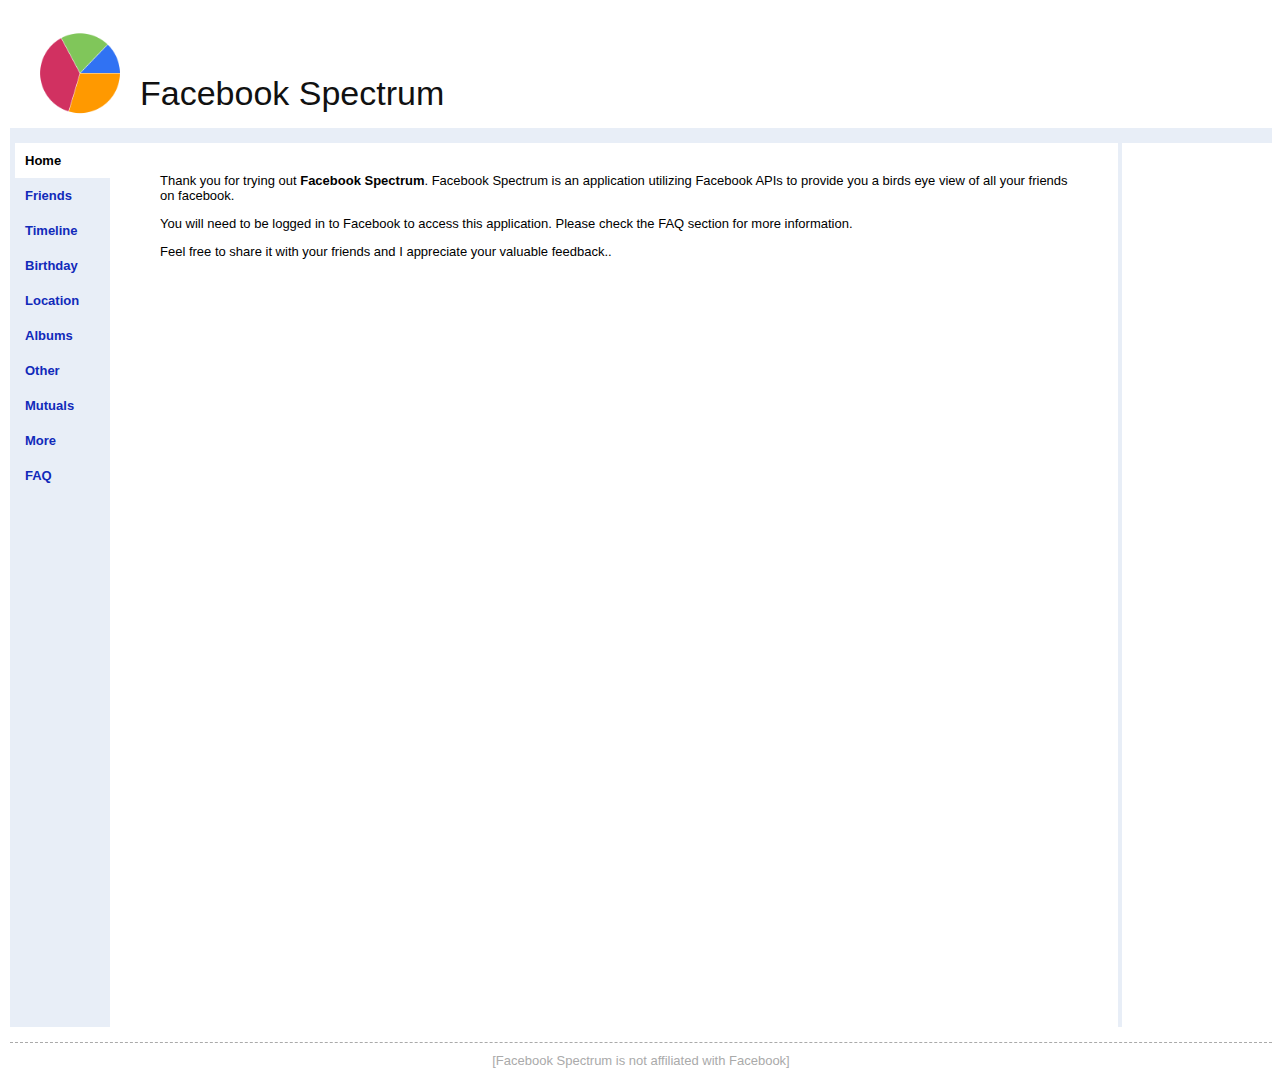
<file: tags/1.0/index.html>
<html xmlns:fb="http://www.facebook.com/2008/fbml">
<head>
<title>Facebook Spectrum</title>

<script type="text/javascript" src="https://www.google.com/jsapi"></script>
<script type="text/javascript" src="http://maps.google.com/maps/api/js?sensor=false"></script>
<script src="http://static.simile.mit.edu/timeline/api-2.3.0/timeline-api.js?bundle=true" type="text/javascript"></script>
<script type="text/javascript" src="yearview.js"></script>
<script type="text/javascript" src="visualization.js"></script>
<script type="text/javascript" src="timeline.js"></script>
<script src="compact-painter2.js" type="text/javascript"></script>
<script type="text/javascript" src="UProgressBar.js"></script>
<script type="text/javascript" src="wordcumulus.js"></script>
<script type="text/javascript" src="swfobject.js"></script>
<script type="text/javascript" src="spectrum.js"></script>

<link rel="shortcut icon" href="/svn/trunk/favicon.ico" type="image/x-icon" />
<link rel="stylesheet" type="text/css" href="spectrum.css">
<script type="text/javascript">
	google.load("visualization", "1", {packages:["corechart"]});
	google.load("visualization", "1", {packages:["table"]});
	google.load("visualization", "1");
	google.load("jquery", "1.4.4");
</script>


<script language="Javascript">

	function switchTab(tab) {
		log('switchTab called for '+tab);
		window.location.hash = tab;

		$('.tab').each(function(index) {
			$(this).removeClass('selected');
			if($(this).text().toLowerCase()==tab)
				$(this).addClass('selected');
		});

		if(userLoggedIn) {
			$('.block').each(function(index) {
				$(this).removeClass('show');
				$(this).addClass('hide');
				if($(this).attr('id')==tab+'Block') {
					$(this).removeClass('hide');
					$(this).addClass('show');
				}
			});


			if(tab=='home') {

			} else if(tab=='friends') {
				displayFriendSphere();
			} else if(tab=='timeline') {
				displayTimeline();
			} else if(tab=='birthday') {
				displayBirthdayInfo();
			} else if(tab=='location') {
				displayLocationInfo();
			} else if(tab=='albums') {
				displayAlbumInfo();
			} else if(tab=='mutuals') {
				displayMutualFriendInfo();
			} else if(tab=='other') {
				drawGenderChart();
				drawEducationChart();
			} else {
				//This might be FAQ page
			}
		} else {
			if(tab=='faq' || tab=='home') {
				$('.block').each(function(index) {
					$(this).removeClass('show');
					$(this).addClass('hide');
				});

				$('#'+tab+'Block').removeClass('hide');
				$('#'+tab+'Block').addClass('show');
			}
		}

	}

	var lastHash = '';
	function pollHash() {
	    if(lastHash !== location.hash) {
	        lastHash = location.hash;
	        // hash has changed, load the content:
	        //alert(lastHash);
	        switchTab(lastHash.substring(1));
	    }
	}
	//Poll for back button changes
	setInterval(pollHash, 100);


	function showLoadingMessage(){
		var maskHeight = $(document).height();
	    var maskWidth = $(document).width();
	    $('#mask').css({'top':0, 'left':0, 'width':maskWidth,'height':maskHeight});
	    var winH = $(window).height();
        var winW = $(window).width();
        //Center the popup window to center the window
        $('#lightbox-panel').css('top',  winH/2-$('#lightbox-panel').height()/2);
        $('#lightbox-panel').css('left', winW/2-$('#lightbox-panel').width()/2);

		$("#mask, #lightbox-panel").fadeIn(300);
	}

	function checkContentsLoaded() {
		if(AlbumsLoaded) {
			hideLoadingMessage();
		} else {
			window.setTimeout("checkContentsLoaded();", 500);
		}
	}

	function startLoadingContents() {
		showLoadingMessage();
		userGreeting();
		loadProfileData();
		checkContentsLoaded();
	}

	function hideLoadingMessage(){
	 	$("#mask, #lightbox-panel").fadeOut(300);
	}

</script>

</head>
<body>

<!--
<div id="loginbox">
	<fb:login-button perms="friends_photos,friends_location,friends_birthday,read_stream,friends_education_history"></fb:login-button>
</div>
-->

<div id="lightbox-panel">
	<img src="ajax-loader.gif" align="left" style="margin-top:12px;margin-right:15px;vertical-align:text-top"><h2>Loading, Please wait...</h2>
</div>
<div id="mask"></div>

<table width="100%" cellpadding="0" cellspacing="0">
	<tr>
		<td width="50%">&nbsp;</td>
			<td width="400" align="right" style="width:400px;padding-right:25px">
				<fb:login-button autologoutlink="true" perms="friends_photos,friends_location,friends_birthday,read_stream,friends_education_history"></fb:login-button>
			</td>
		</tr>
</table>
<div class="heading">
	<div style="height:105px;position:relative">
		<img src="chart.png" style="margin-left:20px" width="100" height="100">&nbsp; <span style="color:#111111;position:absolute;font-size:34px;bottom:15px;left:130px;">Facebook Spectrum</span>
		<span style="text-align:right;align:right;position:absolute;bottom:5px;right:10px;"><fb:like href="http://www.facebookspectrum.com" show_faces="false" width="300"></fb:like></span>
	</div>
</div>


<table width="100%" height="100%" cellpadding="0" cellspacing="0">
	<tr>
		<td width="100" style="background-color:#e8eef7" valign="top">
			<ul id="menu">
				<li class="tab selected" onclick="switchTab('home');">Home</li>
				<li class="tab" onclick="switchTab('friends');">Friends</li>
				<li class="tab" onclick="switchTab('timeline');">Timeline</li>
				<li class="tab" onclick="switchTab('birthday');">Birthday</li>
				<li class="tab" onclick="switchTab('location');">Location</li>
				<li class="tab" onclick="switchTab('albums');">Albums</li>
				<li class="tab" onclick="switchTab('other');">Other</li>
				<li class="tab" onclick="switchTab('mutuals');">Mutuals</li>
				<li class="tab" onclick="switchTab('more');">More</li>
				<li class="tab" onclick="switchTab('faq');">FAQ</li>
			</ul>
		</td>
		<td width="90%" valign="top" style="padding:10px;border-right:4px solid #e8eef7">

			<div class="block show" id="homeBlock">
				<!--homeBlock-->
				<div style="margin:20px">
					<p><div id="welcomeMsg"></div></p>
					<p>Thank you for trying out <b>Facebook Spectrum</b>. Facebook Spectrum is an application utilizing Facebook APIs to provide you a birds eye view of all your friends on facebook.</p>
					<p>You will need to be logged in to Facebook to access this application. Please check the FAQ section for more information. </p>
					<p>Feel free to share it with your friends and I appreciate your valuable feedback..</p>
				</div>
			</div>
			<div class="block hide" id="friendsBlock">
				<!--<div style="width:600px;text-align:center" align="center">A 3-D view of all your friends</div>-->
				<div id="friendsSphere"></div>
				<div style="clear:both"></div>
				<p>Here is a list of all your friends in the order they created their accounts on Facebook. Ever wondered who jumped in on the Facebook wagon first? Here is your answer.. </p><br>
				<!--friendsBlock-->
			</div>
			<div class="block hide" id="otherBlock">
				<!--otherBlock-->
				<div style="float:left;display:" id='gender_chart_div'></div>
				<div style="float:left;display:" id='education_chart_div'></div>
			</div>
			<div class="block hide" id="moreBlock">
				<!--moreBlock-->
				<div style="margin:20px">
					More features will be added with time..
				</div>
			</div>
			<div class="block hide" id="mutualsBlock">
				<!--mutualsBlock-->
				<div id="mutuals"></div>
				<div id="mutualFriends"></div>
			</div>

			<div class="block hide" id="timelineBlock">
				<!--timelineBlock-->
				<div style="position:relative">
					<div id="friendsList" style="position:absolute;float:right;top:5px;right:30px;">View timeline for </div>
				</div>
				<div style="clear:both"></div>
				<br><br>
				The following timeline displays a graphical view of your Facebook feed. You can see the posts and comments on your wall easily using the timeline.<br><br>
				You can navigate the timeline by double clicking, dragging or using the arrow keys on your keyboard.<br><br>
				If you are interested in the timeline view of any of your friends, please use the dropdown on the right.
				<br><br>
				<div id="timeline_div" style="position:relative;height:500px;width:100%;border:1px solid #445EEE;background-color:#e8eef7">
					<div style="position:absolute; top:10px;right:10px; color:#112aba;padding:5px;font-weight:bold">Loading...</div>
				</div>
			</div>
			<div class="block hide" id="birthdayBlock">
				<!--birthdayBlock-->
				<table border="0" cellspacing="0" cellpadding="0">
					<tr valign="top">
						<td colspan="2">
							The birthdays of all your friends are highlighted on the calendar below. Click on a highlighted date or month to view the list of friends whose b'days fall during that time.<br><br>
						</td>
					</tr>
					<tr valign="top">
						<td style="width:670px">
							<!--Charts go here (one below the other)-->
							<div id="calendar_div" style="float:left"></div>
						</td>
						<td style="border-left:4px solid #e8eef7">
							<!--Click on a slice in the pie chart and details load here..-->
							<div id="upcoming_div_detail" style="float:left;margin-left:30px"></div>
							<div style="clear:both"></div>
							<div id="calendar_div_detail" style="margin-left:30px"></div>
						</td>
					</tr>
				</table>
				<div style="clear:both"></div>
				<div id="calendar_div_table" style="margin-top:20px;"></div>
			</div>
			<div class="block hide" id="locationBlock">
				<!--locationBlock-->
				The followig map displays the location of all your Facebook friends. The map can take some time to load if you have a lot of friends on Facebook. <br><br>
				<div id="map_canvas" style="width:99%;height:500px;position:relative;border:1px solid #112aba;background-color:#e8eef7">
					<!--<div style="position:absolute; top:10px;right:10px;background-color:#FFF790; color:#770000;padding:5px;font-weight:bold">Loading...</div>-->
					<div id="waiting" style="position:absolute; top:10px;right:10px;background-color:#e8eef7; color:#112aba;padding:5px;font-weight:bold">Loading...</div>
				</div>
				<div id="location_div_table" style="margin-top:20px;"></div>
			</div>
			<div class="block hide" id="albumsBlock">
				<!--albumsBlock-->
				<table border="0" cellspacing="0" cellpadding="0">
					<tr valign="top">
						<td colspan="2">
							<p>The following pie charts display your top 10 friends with the most number of albums or photos. You can click on a slice on the pie chart to display more information.</p>
							<p>If you want to see any of your friends' albums, please use the dropdown on the right. </p><br><br>
						</td>
					</tr>
					<tr valign="top">
						<td width="670px">
							<div id="album_charts"></div>
						</td>
						<td width="100%" align="left" style="border-left:4px solid #e8eef7">
							<div style="position:relative">
								<div id="friendsAlbumList" style="position:absolute;top:5px;right:20px;">View albums for </div>
							</div>
							<div style="clear:both"></div>
							<br><br><br><br>
							<div id="album_detail" style="float:left;margin-left:30px"></div>
						</td>
					</tr>
				</table>
			</div>
			<div class="block hide" id="faqBlock">

				<div style="margin-left:-10px;">Here are some of the questions you might have regarding the use of this application. The answers to the most common concerns and frequently asked questions are given below.</div>

				<div class="faq">What is Facebook Spectrum and what does it do?</div>
					This application is a mash-up of several APIs and web services to give more insights to your facebook account. It gives a consolidated view of your facebook friends and their content.

				<div class="faq">How do I login to Facebook Spectrum?</div>
					There is no seperate login for the application. You need to be logged in to Facebook to access the application. If you are not logged in, a login button is provided at the top of the page to login to Facebook.

				<div class="faq">Is it safe to enter my userid and password?</div>
					Yes. This application does not authenticate you by itself, it redirects you to a popup window provided by Facebook and the authentication is completely done between you and facebook.com. When you authorize access to Facebook Spectrum, it can then request facebook.com to get the relevant information that is required to display this webpage. None of it is stored anywhere.

				<div class="faq">Why do I need to give access to the application?</div>
					This application talks to facebook to get the required information to display the webpage. Facebook does not make any of your information available to the application without you granting the permission.

				<div class="faq">Is my information secure?</div>
					Yes. Your information is very much secure. All your Facebook content that you see on this application is downloaded on demand once you grant required permissions. You will not see any content that you are not authorized to see.

				<div class="faq">Do you store the information that I see on this website?</div>
					Absolutely not. None of the information you see on this website is stored anywhere. Once you are done with the webpage, you can click logout to disconnect from Facebook. The application can no longer access any information thereafter. <br><br>
					For those who understand the technical jargon, this application does not have a database, not does store your information in cookies. All the information is retrieved on demand from facebook via Facebook APIs and is dispalyed in a much readable form.

				<div class="faq">What about spam?</div>
					Facebook Spectrum does not retrieve your email address or contact details from your account on Facebook. You could clearly see that in the list of permissions you need to grant this application when you login. There is absolutely no intention of spam so this application completely stays away from your email or phone details.

				<div class="faq">Can I see the information of any facebook user in this application?</div>
					Of course not. You can only access the information of your friends on Facebook. Also, If your friend does not grant you access to some of his/her information, you will not be able to see that as information as well.

				<div class="faq">What components are used in this application?</div>
					Facebook Spectrum makes use of variuos open-source APIs available out there. Some of which are outlined below.
					<ul>
						<li>Facebook Graph API</li>
						<li>Google Maps API</li>
						<li>Google Visualization API</li>
						<li>Google Chart API</li>
						<li>Simile Timeline API</li>
					</ul>

				<div class="faq">How do I report issues, comments or concerns?</div>
					Facebook Spectrum was developed as a hobby and it would be great if you can give your valuable feedback on the same. Please post your comments on the <a href="http://www.facebook.com/apps/application.php?id=132839880113484" target="new">application page</a>.
			</div>
		</td>

		<td>
			<div style="width:150px" id="extraContent"></div>
		</td>

	</tr>
</table>

<div class="footer">[Facebook Spectrum is not affiliated with Facebook]</div>

<div style="position:absolute;top:10px;right:20px;height:90%;display:none">
<span>Debug Log:</span><a href="javascript:void(0);" onclick="document.getElementById('debugLog').innerHTML='';">Clear</a>
<div id="debugLog" style="position:absolute;width:400px;height:200px;overflow:auto;border:2px solid#a6ce39;left:10px;bottom:10px;display:none"></div>
</div>


<div id="fb-root"></div>
	<script type="text/javascript">
		window.fbAsyncInit = function() {
			var friendId = 0;
			FB.init({appId: '132839880113484', status: true, cookie: true,
					 xfbml: true});

			FB.getLoginStatus(function(response) {
				//alert('FB.getLoginStatus = '+response.session+' - '+response.status+' - '+response.perms);
				if (response.session) {
					// logged in and connected user, someone you know
					//alert('getLoginStatus '+response.session);
					if(!userLoggedIn) {
						userLoggedIn = true;
						startLoadingContents();
					}
				} else {
				    // no user session available, someone you dont know
				}
			});

			FB.Event.subscribe('auth.sessionChange', function(response) {
				if (response.session) {
					// A user has logged in, and a new cookie has been saved
					//alert('sessionChange '+response.session);
					if(!userLoggedIn) {
						userLoggedIn = true;
						startLoadingContents();
					}
				    //window.location.reload();
				    //reload window upon login and set session
				} else {
					// The user has logged out, and the cookie has been cleared
					//alert('user logged out..');
				    window.location.reload();
				    //reload the page and clear the cookie
				}
			});

		};
		(function() {
			var e = document.createElement('script');
			e.type = 'text/javascript';
			e.src = document.location.protocol +'//connect.facebook.net/en_US/all.js';
			e.async = true;
			document.getElementById('fb-root').appendChild(e);
		}());

		function userGreeting() {
			FB.api('/me', function(response) {
				document.getElementById('welcomeMsg').innerHTML += '<br>Welcome <b>'+response.name+'</b>';
				loggedInUserId = response.id;
			});
		}

		function loadProfileData() {
			FB.api('/me/friends?fields=id,name,location,birthday,picture,gender,education', function(response) {
				//document.getElementById('welcomeMsg').innerHTML += 'You have '+response.data.length+' friends';
				for(var i=0;i<response.data.length;i++) {
					//if(response.data[i].id=='592916335')
					friends[response.data[i].id] = response.data[i].name;

					//Location Information
					var loc = 'Unknown';
					if(response.data[i].location) {
						loc = (response.data[i].location.name==null)?'Unknown':response.data[i].location.name;
					}
					if(locationInfo[loc])
						locationInfo[loc][locationInfo[loc].length] = response.data[i].id;
					else {
						locationInfo[loc] = [];
						locationInfo[loc][0] = response.data[i].id;
					}

					//Birthday Information
					var bmonth = 'Unknown'; var bday = 'Unknown';
					if(response.data[i].birthday) {
						var birthday = response.data[i].birthday;
						bmonth = parseInt(birthday.substring(0,2),10);
						bday = parseInt(birthday.substring(3,5),10);
					}
					if(birthdayInfo[bmonth]) {
						if(birthdayInfo[bmonth][bday])
							birthdayInfo[bmonth][bday][birthdayInfo[bmonth][bday].length] = response.data[i].id;
						else {
							birthdayInfo[bmonth][bday] = [];
							birthdayInfo[bmonth][bday][0] = response.data[i].id;
						}
					}
					else {
						birthdayInfo[bmonth] = [];
						birthdayInfo[bmonth][bday] = [];
						birthdayInfo[bmonth][bday][0] = response.data[i].id;
					}

					//Picture Information
					pictureInfo[response.data[i].id] = response.data[i].picture;

					//Education Information
					var edu = 'Unknown';
					if(response.data[i].education) {
						edu = (response.data[i].education[0].type==null)?'Unknown':response.data[i].education[0].type;
					}
					if(educationInfo[edu])
						educationInfo[edu][educationInfo[edu].length] = response.data[i].id;
					else {
						educationInfo[edu] = [];
						educationInfo[edu][0] = response.data[i].id;
					}

					//Gender Information
					var gender = 'Unknown';
					if(response.data[i].gender) {
						gender = initCaps(response.data[i].gender);
					}
					if(!genderInfo[gender])
						genderInfo[gender] = [];
					genderInfo[gender][genderInfo[gender].length] = response.data[i].id;

					//TODO:Debug only - Remove Later
					//if(i>15)
					//	break;
				}

				(function() {
					revealAlbumInfo();
				})();

				(function() {
					displayAllFriends();
				})();

				(function() {
					geocodeAllAddresses();
				})();

				(function() {
					createFriendsDropdown();
				})();

			});
		}

	</script>

	<!-- Google Analytics -->
	<script type="text/javascript">

	  var _gaq = _gaq || [];
	  _gaq.push(['_setAccount', 'UA-1214589-24']);
	  _gaq.push(['_trackPageview']);

	  (function() {
		var ga = document.createElement('script'); ga.type = 'text/javascript'; ga.async = true;
		ga.src = ('https:' == document.location.protocol ? 'https://ssl' : 'http://www') + '.google-analytics.com/ga.js';
		var s = document.getElementsByTagName('script')[0]; s.parentNode.insertBefore(ga, s);
	  })();

	</script>

</body>
</html>
</file>
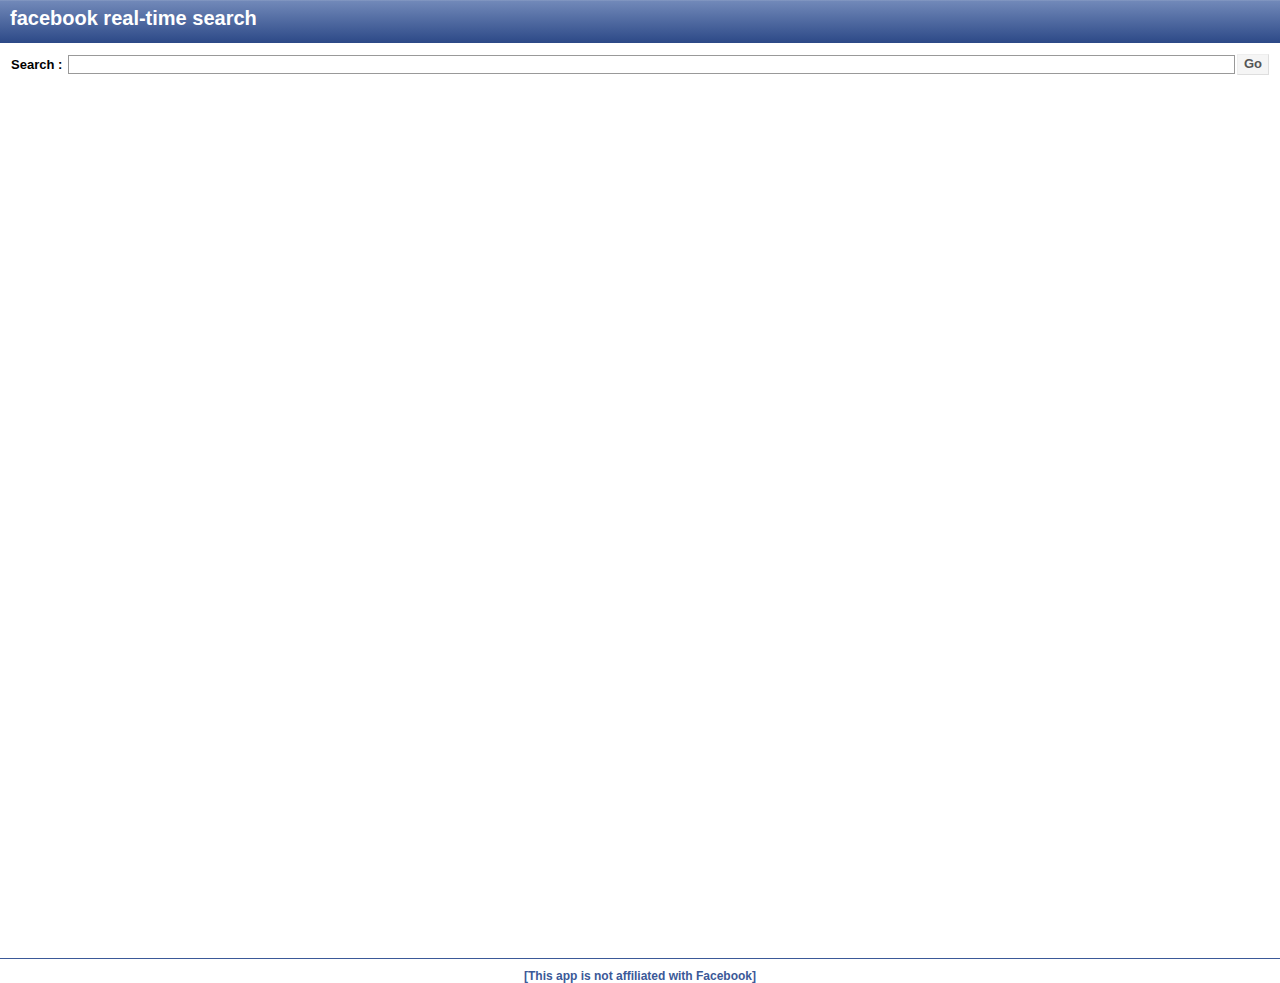
<file: android.html>
<html>
<head>
<title>Facebook Spectrum</title>

<script type="text/javascript" src="https://www.google.com/jsapi"></script>
<script type="text/javascript">
	google.load("jquery", "1.4.4");
</script>
<script type="text/javascript" src="android.js"></script>
<link rel="shortcut icon" href="/svn/trunk/favicon.ico" type="image/x-icon" />
<link rel="stylesheet" type="text/css" href="android.css">
</head>
<body>

<div class="fb">
	facebook real-time search
</div>

<table width="100%" height="100%" cellpadding="0" cellspacing="0">
	<tr>
		<td width="100%" valign="top" style="padding:10px;">
			<table width="100%" cellpadidng="0" cellspacing="0" border="0">
				<tr>
					<td nowrap="nowrap"><b>Search :&nbsp;</b></td>
					<td width="100%"><input type="text" id="searchStr" class="searchBox" style="width:100%" value=""/></td>
					<td><input type="button" class="searchButton" value="Go" onclick="searchFacebook();"></td>
				</tr>
			</table>
			<div id="searchResults">
				<div class="item"></div>
				<div class="item"></div>
				<div class="item"></div>
				<div class="item"></div>
				<div class="item"></div>
				<div class="item"></div>
				<div class="item"></div>
				<div class="item"></div>
				<div class="item"></div>
				<div class="item"></div>
				<div class="item"></div>
				<div class="item"></div>
				<div class="item"></div>
				<div class="item"></div>
				<div class="item"></div>
				<div class="item"></div>
				<div class="item"></div>
				<div class="item"></div>
				<div class="item"></div>
				<div class="item"></div>
			</div>
		</td>
	</tr>
</table>

<div class="footer">[This app is not affiliated with Facebook]</div>

<div style="display:none">
<span>Debug Log:</span><a href="javascript:void(0);" onclick="document.getElementById('debugLog').innerHTML='';">Clear</a>
<div id="debugLog" style="width:600px;height:100px;overflow:scroll;border:2px solid#638254;display:none"></div>
</div>

<div id="fb-root"></div>
	<script type="text/javascript">
		window.fbAsyncInit = function() {
			var friendId = 0;
			FB.init({appId: '132839880113484', status: true, cookie: true,
					 xfbml: true});
		};
		(function() {
			var e = document.createElement('script');
			e.type = 'text/javascript';
			e.src = document.location.protocol +'//connect.facebook.net/en_US/all.js';
			e.async = true;
			document.getElementById('fb-root').appendChild(e);
		}());


	</script>

	<!-- Google Analytics -->
	<script type="text/javascript">

	  var _gaq = _gaq || [];
	  _gaq.push(['_setAccount', 'UA-1214589-25']);
	  _gaq.push(['_trackPageview']);

	  (function() {
		var ga = document.createElement('script'); ga.type = 'text/javascript'; ga.async = true;
		ga.src = ('https:' == document.location.protocol ? 'https://ssl' : 'http://www') + '.google-analytics.com/ga.js';
		var s = document.getElementsByTagName('script')[0]; s.parentNode.insertBefore(ga, s);
	  })();

	</script>

</body>
</html>
</file>
<file: tags/1.0/spectrum.css>
/* CSS for overall look and feel of the page */
	body, table, tr, td {
		font-family: Arial, Sans-Serif;
		font-size: small;
	}
	a, a:hover, a:visited {
		color: #0000AA;
	}
	
	/* CSS to display friends images */
	div.userbox {
		float:left;width:200px;height:75px;
	}

	/* CSS to display album images */
	div.albumbox {
		width:300px;
		height:120px;
		float:left;
		border:1px solid #eeeeee;
		padding:10px;
		margin-right:15px;
		margin-bottom:15px;
		overflow:hidden;
		padding-top:5px;
	}
	div.albumbox:hover {
		border:1px solid #bbbbbb;
	}	
	div.albumimage{
		float:left;
		width:120px;
		height:110px;
		background-repeat: no-repeat;
		background-position: 50% 25%;		
	}
	div.albumtext {
		float:left;
		margin-left:10px;
		width: 160px;
	}	
	
	/* CSS to display picture images */
	div.picturebox {
		float:left;
		width:100px;
		height:100px;
		background-repeat: no-repeat;
		background-position: 50% 50%;
		border:1px solid #eeeeee;
		padding:2px;
		margin-right:5px;
		margin-bottom:5px;
	}
	div.picturebox:hover {
		border:1px solid #bbbbbb;
	}	
	
	/* CSS to display page header and footers */
	div.heading {
		border-bottom: 15px solid #e8eef7;
	}	
	div.footer {
		margin-top:15px;
		padding-top:10px;
		border-top: 1px dashed #AAAAAA;
		text-align:center;
		align:center;		
		color:#AAAAAA;
	}	
	
	div#loginbox {
		float:right;
		width:300px;
	}
	
	/* CSS to display page content section in the middle */
	div.block {
		margin-left:20px;
		margin-top:10px;
		margin-right:10px;
	}
	
	/* CSS to display navigation menu */
	ul#menu {
		margin : 0;
		padding : 0px;
		width: 100px;
		background-color: #e8eef7;
		height: 100%;
	}
	ul#menu li.tab	{
		list-style-type : none;
		padding : 10px;
		color: #112aba;
		background-color: #e8eef7;
		font-weight: bold;
		cursor: pointer;
		margin-left: 5px;
	}
	ul#menu li.tab:hover {
		text-decoration:underline;		
	}	
	ul#menu li.selected	{
		list-style-type : none;
		background-color: #fff;
		color: #000;
		border: 1px solid #6B90DA
		border-right: 1px solid #fff;
	}
	ul#menu li.selected:hover {
		text-decoration:none;		
	}	

	/* CSS for general show and hide of content blocks */
	.hide {
		display : none;
	}
	.show {
		display : ;
	}	

	/* CSS for formatting */
	div.bold {
		font-weight:bold;
	}
	div.spacer {
		clear: both;
	}	

	/* CSS for the FAQ page */
	div.faq {
		background-color: #e8eef7;
		border-top: 1px solid #B9C3F8;
		padding:4px;
		margin-left:-10px;
		margin-top:30px;
		margin-bottom:5px;
		font-weight:bold;
	}
	
	/* CSS for progressbar */
	.progressbar {
		height: 5px;
		width: 200px;
		align:left;
		background-color: #e8eef7;
		border: 1px solid #112aba;
	}
	.progress {
		height: 5px;
		width: 0px;
		background-color: #112aba;
	}

	/* CSS overrides for timeline */	
	.timeline-event-bubble-title {border: none}
	.simileAjax-bubble-close-pngTranslucent {background: none}

	/* Lightbox background */
	#mask {
		display:none;
		background:#aaaaaa;
		opacity:0.9;
		filter:alpha(opacity=90);
		position:absolute;
		top:0px;
		left:0px;
		z-index:1000;
	}
	/* Lightbox panel with some content */
	#lightbox-panel {
		display:none;
		position:fixed;
		top:50px;
		left:5px;
		width:300px;
		padding:10px 15px 10px 15px;
		border:2px solid #CCCCCC;
		background-color: #e8eef7;
		color: #112aba;
		z-index:1001;
	}

	
	.individualContent {
		padding: 20px;
	}
	#content {
		border: 0px;
		border-right: 5px solid #e8eef7;
		width: 600px;
		padding:20px;
	}
	.hint {
		font-size: smallest;
		color: #999;
	}
	.expression {
		font-size: medium;
		font-weight:bold;
		color: #630;
		background-color: #FFF790;
		margin-left: 50px;
	}
	.errors {
		font-size: smallest;
		font-weight:bold;
		color: #A00;
	}
	.subcontent {
		margin-left: 25px;
	}
	input.btn {
	  	color:#630;
	  	font: bold 84% Arial, sans-serif;
	  	background-color:#FFFFCC;
	  	border: 1px doubleline #630;
		filter:progid:DXImageTransform.Microsoft.Gradient(GradientType=0,StartColorStr='#ffffffff',EndColorStr='#ffeeddaa');
	}
</file>
<file: android.css>
/* CSS for overall look and feel of the page */
	body, table, tr, td {
		font-family: "lucida grande",Tahoma,verdana,arial,sans-serif; 
		font-size: small;
		margin:0px;
	}
	a, a:hover, a:visited {
		color: #0000AA;
	}
	
	/* CSS to display page header and footers */
	div.heading {
		border-bottom: 15px solid #e8eef7;
	}	
	div.footer {
		margin-top:15px;
		padding-top:10px;
		border-top: 1px solid #3B5998;
		text-align:center;
		align:center;		
		color:#3B5998;
		font-weight: bold;
		font-size:12px;
	}	


	/* CSS for formatting */
	div.bold {
		font-weight:bold;
	}
	div.spacer {
		clear: both;
	}	

	.border {
		padding:2px;
		border-top:1px solid #CCCCCC;
		border-bottom:1px solid #CCCCCC;
		background-color:#FAFAFA;
	}

	.lightText {
		color: #999999;
	}
	
	.searchBox {
		border:1px solid #999999;
	}

	.searchButton {
		background-color:#f5f5f5;
		border:1px solid #dedede;
		border-top:1px solid #eee;
		border-left:1px solid #eee;

		font-size:100%;
		line-height:130%;
		font-weight:bold;
		color:#565656;
		cursor:pointer;	
	}
	
	.searchButton:hover {
		background-color:#E8E8E8;
		border:1px solid #C4C4C4;
		color:#3D3D3D;
	}

	.fb { 
		font-family:"lucida grande",Tahoma,verdana,arial,sans-serif; 
		font-weight:bold; 
		font-size:20px; 		
		color:#ffffff; 
		height:29px;
		padding:7px 10px;
		background:-webkit-gradient(linear,left top,left bottom,from(#738aba),to(#2c4987));
		border-color:#111a33;
		-webkit-box-shadow:inset 0 1px 1px -1px #fff;
	}
</file>
